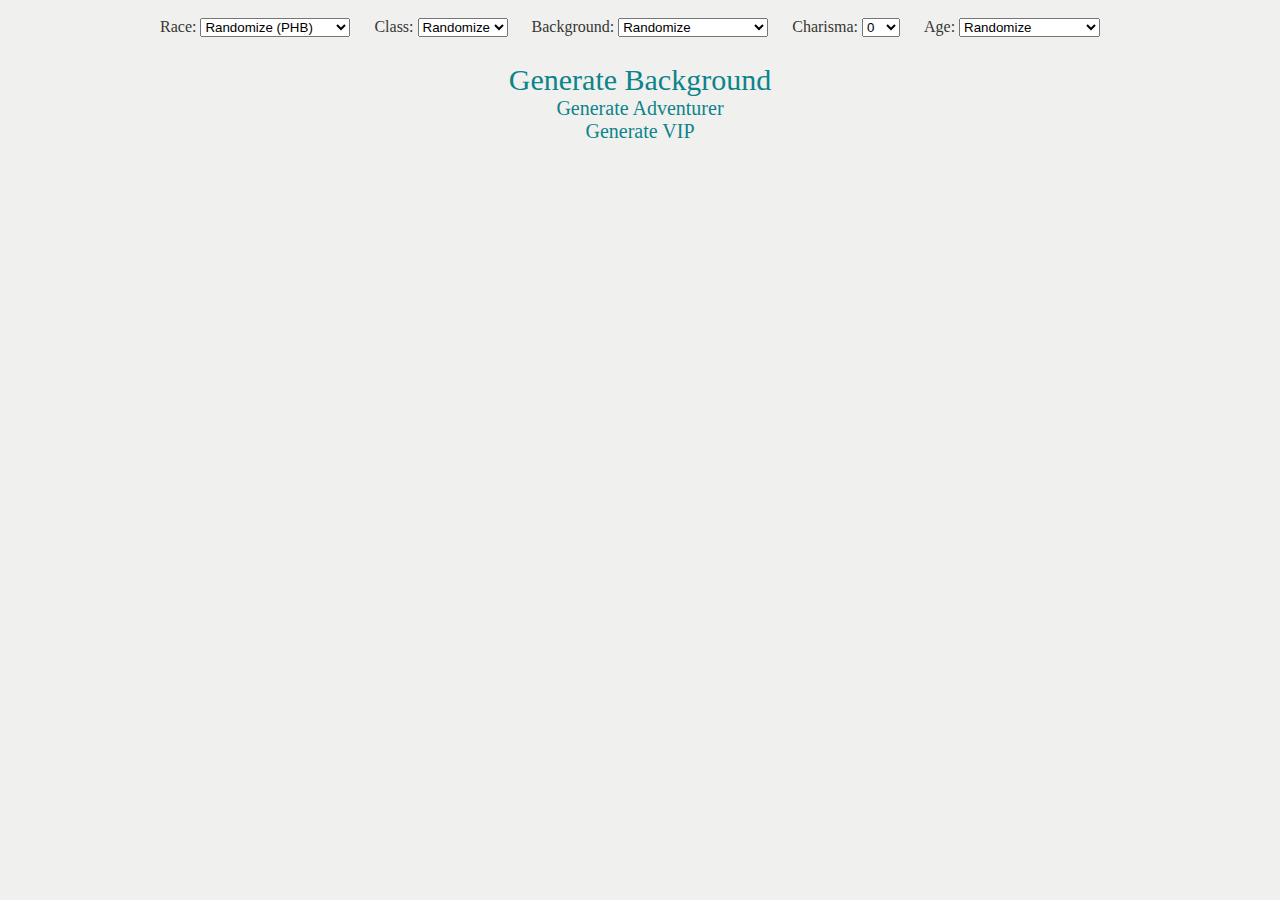
<file: index.html>
<!DOCTYPE html>
<html>
<head>
	<title>D&D 5e XGE Background</title>

	<script type="text/javascript" src="background_tables.js"></script>
	<script src='https://ajax.googleapis.com/ajax/libs/jquery/2.2.2/jquery.min.js'></script>
	<meta http-equiv="Content-Type" content="text/html; charset=UTF-8" />
	<link rel='stylesheet' href='background.css'>

	<link rel="shortcut icon" type="image/png" href="favicon.png"/>
	
</head>
<body>

<div class="container" id="story">

	<span>Race:</span>
	<select id="race">
		<option value="Random" selected="selected">Randomize (PHB)</option>
		<option value="RandomAll">Randomize (All Core)</option>
		<option value="other">Human</option>
		<option value="other">Dwarf</option>
		<option value="other">Elf</option>
		<option value="other">Halfling</option>
		<option value="other">Dragonborn</option>
		<option value="other">Gnome</option>
		<option value="halfelf">Half-elf</option>
		<option value="halforc">Half-orc</option>
		<option value="tiefling">Tiefling</option>
		<option value="other">Goliath</option>
		<option value="other">Genasi</option>
		<option value="other">Tabaxi</option>
		<option value="other">Aasimar</option>
		<option value="other">Firbolg</option>
		<option value="other">Kenku</option>
		<option value="other">Lizard Folk</option>
		<option value="other">Triton</option>
		<option value="other">Aarakocra</option>
		<option value="other">Tortle</option>
	</select> 

<!--	
<option value="other">Human</option>
<option value="other">Dwarf</option>
<option value="other">Elf</option>
<option value="other">Halfling</option>
<option value="other">Dragonborn</option>
<option value="other">Gnome</option>
<option value="halfelf">Half-elf</option>
<option value="halforc">Half-orc</option>
<option value="tiefling">Tiefling</option>
<option value="other">Goliath</option>
<option value="other">Genasi</option>
<option value="other">Tabaxi</option>
<option value="other">Aasimar</option>
<option value="other">Firbolg</option>
<option value="other">Kenku</option>
<option value="other">Lizard Folk</option>
<option value="other">Triton</option>
<option value="other">Aarakocra</option>
<option value="other">Tortle</option>

-->

	<span style="margin-left:20px">Class:</span>
	<select id="class">
		<option value="Random" selected="selected">Randomize</option>
		<option value="Barbarian">Barbarian</option>
		<option value="Bard">Bard</option>
		<option value="Cleric">Cleric</option>
		<option value="Druid">Druid</option>
		<option value="Fighter">Fighter</option>
		<option value="Monk">Monk</option>
		<option value="Paladin">Paladin</option>
		<option value="Ranger">Ranger</option>
		<option value="Rogue">Rogue</option>
		<option value="Sorcerer">Sorcerer</option>
		<option value="Warlock">Warlock</option>
		<option value="Wizard">Wizard</option>
	</select> 

	<span style="margin-left:20px">Background:</span>
	<select id="background">
		<option value="Random" selected="selected">Randomize</option>
		<option value="Acolyte">Acolyte</option>
		<option value="Charlatan">Charlatan</option>
		<option value="Criminal">Criminal</option>
		<option value="Criminal">Spy (Criminal)</option>
		<option value="Entertainer">Entertainer</option>
		<option value="Entertainer">Gladiator (Entertainer)</option>
		<option value="FolkHero">Folk Hero</option>
		<option value="GuildArtisan">Guild Artisan</option>
		<option value="GuildArtisan">Guild Merchant (Guild Artisan)</option>
		<option value="Hermit">Hermit</option>
		<option value="Noble">Noble</option>
		<option value="Noble">Knight (Noble)</option>
		<option value="Outlander">Outlander</option>
		<option value="Sage">Sage</option>
		<option value="Sailor">Sailor</option>
		<option value="Sailor">Pirate (Sailor)</option>
		<option value="Soldier">Soldier</option>
		<option value="Urchin">Urchin</option>
		<option value="Soldier">City Watch</option>
		<option value="Soldier">Investigator (City Watch)</option>
		<option value="GuildArtisan">Clan Crafter</option>
		<option value="Sage">Cloistered Scholar</option>
		<option value="GuildArtisan">Courtier</option>
		<option value="Acolyte">Faction Agent, Harpers</option>
		<option value="Acolyte">Faction Agent, Order of the Gauntlet</option>
		<option value="Acolyte">Faction Agent, Emerald Enclave</option>
		<option value="Acolyte">Faction Agent, Lord's Alliance</option>
		<option value="Acolyte">Faction Agent, Zhentarim</option>
		<option value="Urchin">Far Traveler</option>
		<option value="FolkHero">Inheritor</option>
		<option value="Soldier">Knight of the Order</option>
		<option value="Soldier">Mercenary Veteran</option>
		<option value="Criminal">Urban Bounty Hunter</option>
		<option value="Outlander">Uthgardt Tribe Member</option>
		<option value="Noble">Waterdhavian Noble</option>
		<option value="Sailor">Fisher</option>
		<option value="Sailor">Marine</option>
		<option value="GuildArtisan">Shipwright</option>
		<option value="Criminal">Smuggler</option>
	</select> 
	
	<span style="margin-left:20px">Charisma:</span>
	<select id="charisma">
		<option>+5</option>
		<option>+4</option>
		<option>+3</option>
		<option>+2</option>
		<option>+1</option>
		<option selected="selected">0</option>
		<option>-1</option>
		<option>-2</option>
		<option>-3</option>
		<option>-4</option>
	</select> 

	<span style="margin-left:20px">Age:</span>
	<select id="age">
		<option selected="selected">Randomize</option>
		<option>20 years or younger</option>
		<option>21-30 years</option>
		<option>31-40 years</option>
		<option>41-50 years</option>
		<option>51-60 years</option>
		<option>61 years or older</option>
	</select> 

	<br>
	<p style="text-align: center">
		<a href="javascript:generate()" class="small" style="font-size: 30px" id="TellMe">Generate Background</a> <br/>
		<a href="javascript:generateAdventurer()" class="small" id="genAdv">Generate Adventurer</a> <br/>
		<a href="javascript:generateVIP()" class="small" id="genAdv">Generate VIP</a> 
	</p>
	
	<p id="generatedAdventurers" class="small"></p>
	<p id="generatedVIPs" class="small"></p>

	<p id="Basic" class="big"></p>

	<h2 id="FamilyTitle"></h2>
	<p id="Parents" class="small"></p>
	<p id="Parents2" class="small"></p>
	<p id="Birthplace" class="small"></p>
	<p id="Family" class="small"></p>
	<p id="Siblings" class="small"></p>
	<p id="SiblingDesc" class="small"></p>

	<p id="hr1"></p>

	<h2 id="ChildhoodTitle"></h2>
	<p id="Home" class="small"></p>
	<p id="ChildhoodMemories" class="small"></p>
	<p id="Background" class="small"></p>
	<p id="Class" class="small"></p>

	<p id="hr2"></p>

	<h2 id="LifeTitle"></h2>
	<p id="Age" class="small"></p>
	<p id="LifeEvents" class="small"></p>

</div>


<script type="text/javascript">
	//generate();

	function generate(){

		//Null optional lines
		document.getElementById("Parents2").innerHTML = "";
		document.getElementById("SiblingDesc").innerHTML = "";

		document.getElementById("TellMe").innerHTML = "Generate another background";

		document.getElementById("FamilyTitle").innerHTML = "Family";
		document.getElementById("ChildhoodTitle").innerHTML = "Childhood";
		document.getElementById("LifeTitle").innerHTML = "Life so far";

		document.getElementById("hr1").innerHTML = "<hr>";
		document.getElementById("hr2").innerHTML = "<hr>";

		var race = $( "#race option:selected" ).text();
		var classs = $( "#class option:selected" ).text();
		var background = $( "#background option:selected" ).text();
		var backgroundVal = $( "#background option:selected" ).val();
		var age = $( "#age option:selected" ).text();

		if(race == "Randomize (PHB)") race = RollTable(Race);
		else if(race == "Randomize (All Core)") race = RollTable(RaceAll);
		if(classs == "Randomize") classs = RollTable(Class);
		
		if(background == "Randomize") {
			background = RollTable(Backgrounds);
			backgroundVal = $('#background option:contains("'+background+'")').val();
		}
		
		if(age == "Randomize") age = RollTable(Age);

		//Basics
		document.getElementById("Basic").innerHTML = race + " " + classs + ", " + background + " - " + age;

		//Parents
		var par = RollTable(Parents);
		document.getElementById("Parents").innerHTML = par;

		if(par == "You know who your parents are or were."){
			if(race == "Tiefling") document.getElementById("Parents2").innerHTML = RollTable(TieflingParents);
			else if(race == "Half-elf") document.getElementById("Parents2").innerHTML = RollTable(HalfElfParents);
			else if(race == "Half-orc") document.getElementById("Parents2").innerHTML = RollTable(HalfOrcParents);
		}

		//Birthplace 
		document.getElementById("Birthplace").innerHTML = "You were born " + RollTable(Birthplace);

		//Family
		var lifestyle = RollTable(Lifestyle);
		document.getElementById("Family").innerHTML = "You grew up " + lifestyle + " " + RollHashtags(RollTable(Family));

		//Siblings
		var siblingAmount = RollTable(Siblings);
		var siblingString = "";
		var siblingDesc = "<ol type='circle'>";

		if(siblingAmount == "None") siblingString = "You are an only child."
		else{
			siblingAmount = Roll(siblingAmount);
			if(siblingAmount == 1){
				var bo = RollTable(BirthOrder);
				if(bo == "Twin") siblingString = "You have a twin.";
				else siblingString = "You have one " + bo.toLowerCase() + " sibling.";

				siblingDesc += "<li><i>" + CreateSibling() + "</i></li>";
			
			}
			else{
				var older = 0;
				var younger = 0;
				var twin = 0;

				for (var i = 0; i < siblingAmount; i++) {
					var bo = RollTable(BirthOrder);

					if(bo == "Older") older++;
					else if (bo == "Younger") younger++;
					else twin++;
				}

				siblingString += "You have " + siblingAmount + " siblings. ";

				if(older > 0){
					if (younger > 0 || twin > 0) siblingString += older + " older. ";
					else{
						if(older > 2) siblingString += "all older than you. ";
						else siblingString += "both older than you. ";
					}
				} 
				if(younger > 0){
					if (older > 0 || twin > 0) siblingString += younger + " younger. ";
					else{
						if(younger > 2) siblingString += "all younger than you. ";
						else siblingString += "both younger than you. ";
					}
				} 
				if(twin > 0){
					if (older > 0 || younger > 0){
						if (twin > 1) siblingString += twin + " are your twins. ";
						else siblingString += twin + " is your twin. ";
					}
					else{
						if(twin > 2) siblingString += "all twins of yours. ";
						else siblingString += "both your twins. ";
					}
				} 

				for (var i = 0; i < older; i++) {
					siblingDesc += "<li><i>Older: " + CreateSibling() + "</i></li>";
				}
				for (var i = 0; i < younger; i++) {
					siblingDesc += "<li><i>Younger: " + CreateSibling() + "</i></li>";
				}
				for (var i = 0; i < twin; i++) {
					siblingDesc += "<li><i>Twin: " + CreateSibling() + "</i></li>";
				}
				siblingDesc += "</ol>";

			
			}
		}
		document.getElementById("SiblingDesc").innerHTML = RollHashtags(siblingDesc);
		document.getElementById("Siblings").innerHTML = RollHashtags(siblingString);


		//Home
		var homeMod = 0;

		switch(lifestyle) {
		    case "wretchedly": homeMod = -40; break;
		    case "in squalor": homeMod = -20; break;
		    case "poor": homeMod = -10; break;
		    case "modest": homeMod = 0; break;
		    case "comfortably": homeMod = 10; break;
		    case "wealthy": homeMod = 20; break;
		    case "aristocratically": homeMod = 40; break;
		    default: homeMod = 0;
		} 

		document.getElementById("Home").innerHTML = "You lived " + RollTable(Home, homeMod);

		//Childhood Memories
		document.getElementById("ChildhoodMemories").innerHTML = RollTable(ChildhoodMemories, parseInt($( "#charisma option:selected" ).text()));

		//Background
		var backgroundString = "You became a " + background + " because: ";
		switch(backgroundVal) {
		    case "Acolyte": backgroundString += RollTable(Acolyte); break;
		    case "Charlatan": backgroundString += RollTable(Charlatan); break;
		    case "Criminal": backgroundString += RollTable(Criminal); break;
		    case "Entertainer": backgroundString += RollTable(Entertainer); break;
		    case "FolkHero": backgroundString += RollTable(FolkHero); break;
		    case "GuildArtisan": backgroundString += RollTable(GuildArtisan); break;
		    case "Hermit": backgroundString += RollTable(Hermit); break;
		    case "Noble": backgroundString += RollTable(Noble); break;
		    case "Outlander": backgroundString += RollTable(Outlander); break;
		    case "Sage": backgroundString += RollTable(Sage); break;
		    case "Sailor": backgroundString += RollTable(Sailor); break;
		    case "Soldier": backgroundString += RollTable(Soldier); break;
		    case "Urchin": backgroundString += RollTable(Urchin); break;
		    default: backgroundString += RollTable(Acolyte);
		} 
		document.getElementById("Background").innerHTML = backgroundString;

		
		//Class
		var classString = "You became a " + classs + " because: ";
		switch(classs) {
		    case "Barbarian": classString += RollTable(Barbarian); break;
		    case "Bard": classString += RollTable(Bard); break;
		    case "Cleric": classString += RollTable(Cleric); break;
		    case "Druid": classString += RollTable(Druid); break;
		    case "Fighter": classString += RollTable(Fighter); break;
		    case "Monk": classString += RollTable(Monk); break;
		    case "Paladin": classString += RollTable(Paladin); break;
		    case "Ranger": classString += RollTable(Ranger); break;
		    case "Rogue": classString += RollTable(Rogue); break;
		    case "Sorcerer": classString += RollTable(Sorcerer); break;
		    case "Warlock": classString += RollTable(Warlock); break;
		    case "Wizard": classString += RollTable(Wizard); break;
		    default: classString += RollTable(Barbarian);
		} 
		document.getElementById("Class").innerHTML = classString;

		document.getElementById("Age").innerHTML = "<b>Age:</b> " + age;

		var LifeEventAmount = 0;

		switch(age) {
		    case "20 years or younger": LifeEventAmount = 1; break;
		    case "21-30 years": LifeEventAmount = Roll("1d4"); break;
		    case "31-40 years": LifeEventAmount = Roll("1d6"); break;
		    case "41-50 years": LifeEventAmount = Roll("1d8"); break;
		    case "51-60 years": LifeEventAmount = Roll("1d10"); break;
		    case "61 years or older": LifeEventAmount = Roll("1d12"); break;
		    default: LifeEventAmount = 0;
		} 

		var LifeEventString = "";

		for (var i = 0; i < LifeEventAmount; i++) {
			LifeEventString += RollHashtags(RollTable(LifeEvents)) + "<br><br>";
		}

		document.getElementById("LifeEvents").innerHTML = LifeEventString;

        if(document.getElementById("story").innerHTML.includes("undefined")){
          console.log("Something is undefined.");  
        } 

	}
	
	function generateAdventurer() {
		document.getElementById("generatedAdventurers").innerHTML += RollHashtags(CreateAdventurer()) + "<br/>";
	}
	function generateVIP() {
		document.getElementById("generatedVIPs").innerHTML += RollHashtags(CreateVIP()) + "<br/>";
	}

	function CreateSibling(){

		var sibString = "";
		var status = "Unknown";
		var alive = "were";

		status = RollTable(Status);

        if(status != null){
            status = RollTable(Status);
        }

        if(status != null){
		    if (status.includes("Alive")) alive = "are"
        }

		sibString += "A " + RollTable(Gender).toLowerCase() + " " + RollTable(Alignment).toLowerCase() + " " + RollHashtags(RollTable(Occupation)) + ". They " + alive + " " + RollTable(Relationship).toLowerCase() + " towards you. " + status;
		return sibString;
	}

	function CreateAdventurer(){
		var advString = "";
		advString += "<i>" + RollTable(Gender) + " " + RollTable(Race) + " " + RollTable(Class) + ", " + RollTable(Alignment) + "; " + RollTable(Backgrounds) + " - " + RollTable(Age) + "</i>";
		return advString;
	}

	function CreateVIP(){
		var vipString = "";
		vipString += "<i>" + RollTable(Gender) + " " + RollTable(Race) + " " + RollTable(Occupation) + ", " + RollTable(Age) + "</i>";
		return vipString;
	}
	
	function CreateNonGenderVIP(){
		var vipString = "";
		vipString += "<i>" + RollTable(Race) + " " + RollTable(Occupation) + ", " + RollTable(Age) + "</i>";
		return vipString;
	}

	function RollHashtags(str, check = 0){

        if(str == null) return "";

		str = str.replace("#Crime", RollTable(Crime));
		str = str.replace("#Punishment", RollTable(Punishment)); 
		str = str.replace("#Boon", RollTable(Boons)); 
		str = str.replace("#Tragedy", RollTable(Tragedies)); 
		str = str.replace("#ArcaneMatter", RollTable(ArcaneMatters)); 
		str = str.replace("#SupernaturalEvent", RollTable(SupernaturalEvent)); 
		str = str.replace("#WeirdStuff", RollTable(WeirdStuff)); 
		str = str.replace("#CauseOfDeath", RollTable(CauseOfDeath)); 
		str = str.replace("#War", RollTable(War)); 
		str = str.replace("#Class", RollTable(Class)); 
		str = str.replace("#class", RollTable(Class));
		str = str.replace("#Background", RollTable(Backgrounds)); 
		str = str.replace("#Adventure", RollTable(Adventures)); 
		str = str.replace("#AbsentFather", RollTable(AbsentFather)); 
		str = str.replace("#AbsentMother", RollTable(AbsentMother)); 
		str = str.replace("#MetAdventurer", CreateAdventurer()); 
		str = str.replace("#VIP", CreateVIP());
		str = str.replace("#NonGenderVIP", CreateNonGenderVIP());

		var a = Roll("1d2");
		if(a == 1){ 
			str = str.replace(
			"Roll 3d6. An odd number means it ended with bad feelings, while an even number means it ended amicably.", 
			"It ended with bad feelings."); 

			str = str.replace(
			"Roll 1d6. An odd number indicates you are to blame for the rift, and an even number indicates you are blameless.", 
			"You are to blame for the rift."); 
		}
		else if(a == 2){
			str = str.replace(
			"Roll 3d6. An odd number means it ended with bad feelings, while an even number means it ended amicably.", 
			"It ended amicably."); 

			str = str.replace(
			"Roll 1d6. An odd number indicates you are to blame for the rift, and an even number indicates you are blameless.", 
			"You are blameless for the rift."); 
		}
		
        if(str.includes("A current or prospective romantic partner of yours died. (Cause: Murdered).")){
            if(Roll("1d12") == 1){
                str.replace("If the result is murder, roll 1d12. On a 1, you were responsible, whether directly or indirectly.", "You were responsible, whether directly or indirectly.")
            }
            else{
                str.replace("If the result is murder, roll 1d12. On a 1, you were responsible, whether directly or indirectly.", "You weren't responsible.")
            }
        }


		//str = str.replace("2d6", Roll("2d6")); 
		//str = str.replace("1d20", Roll("1d20")); 
		//str = str.replace("1d4", Roll("1d4"));
		//str = str.replace("1d6", Roll("1d6"));

		if (str.includes("#") && check < 5) str = RollHashtags(str, check+1);

		return str;

	}

	function RollTable(object, modifier = 0){

		var roll = Roll(object["Dice"])+modifier;
		var key = GetKeyAtRoll(object,roll);
		var value = object[key];

		if(object == Alignment){
			if(value == "Chaotic evil (50%) or chaotic neutral (50%)"){
				if(Roll("1d2") == 1) value = "Chaotic evil" 
				else value = "Chaotic neutral"
			}
			else if(value == "Lawful good (50%) or lawful neutral (50%)"){
				if(Roll("1d2") == 1) value = "Lawful good" 
				else value = "Lawful neutral"
			}
			else if(value == "Chaotic good (50%) or chaotic neutral (50%)"){
				if(Roll("1d2") == 1) value = "Chaotic good" 
				else value = "Chaotic neutral"
			}
		}

		if(object == SupernaturalEvent){
			if(value.includes("to determine what type of creature possessed you")){

				var rep = ". Roll 1d6 to determine what type of creature possessed you: 1, celestial; 2, devil; 3, demon; 4, fey; 5, elemental; 6, undead.";
				var r = Roll("1d6");

				//console.log(r);
				
				switch(r){
					case 1: value = value.replace(rep, " by a celestial."); break;
					case 2: value = value.replace(rep, " by a devil."); break;
					case 3: value = value.replace(rep, " by a demon."); break;
					case 4: value = value.replace(rep, " by a fey."); break;
					case 5: value = value.replace(rep, " by a elemental."); break;
					case 6: value = value.replace(rep, " by a undead."); break;
					default: return;
				}

			}
		}

		if(value != null){
			value = value.replace("2d6", Roll("2d6")); 
			value = value.replace("1d20", Roll("1d20")); 
			value = value.replace("1d4", Roll("1d4"));
			//value = value.replace("1d6", Roll("1d6"));
		}

        if(value == null) value = RollTable(object, modifier);

		return value;
	}

	function Roll(diceString){

		if(!diceString.includes("d")){
			//console.log("Something went wrong. Tried to roll: " + diceString);
			return parseInt(diceString);
		}

		var amount = diceString.split("d")[0];
		var size = diceString.split("d")[1].split("+")[0];
		var mod = diceString.split("+")[1];

		var total = 0;

		if(mod != null) total += parseInt(mod);

		for (var i = 0; i < amount; i++) {
			total += Math.floor(Math.random() * size) + 1;
		}

		return total;
	}


	function GetKeyAtRoll(object, roll){

		var keys = Object.keys(object);

		for (var i = 0; i < keys.length; i++) {
			if (keys[i] == "Dice") continue;

			var key = keys[i];
			var delims = key.split("-");

			if(delims.length == 2){
				if(delims[0] == ""){ // "Less than" cases where list starts with "-N"
					if(roll <= delims[1]) return key;
				}
				else{ // Normal cases like "X-Y"
					if(roll >= delims[0] && roll <= delims[1]) return key;
				}
			}
			else if(delims.length == 1){
			    if(delims[0].includes("+")){
			        if (roll >= parseInt(delims[0].replace("+",""))) return key;
			    }
				else if(roll == parseInt(delims[0]))  return key; // Normal cases where element is rolled on single dice face
			}
		}

		return "Failed";
	}

</script>

</body>
</html>
</file>
<file: background.css>
body {
	/*font-family: "Cardo", Helvetica, Arial, sans-serif;
	text-transform: uppercase;*/
	background-color: #F0F1EE;
	color: #363635;
}

.container{
	width: 960px;
	margin-left: auto;
	margin-right: auto;
}

.big{
	font-size: 32px;
	font-weight: 400;
	line-height: 48px;
	margin-top: 30px;
	margin-bottom: 30px;
}

.small{
	font-size: 20px;
}

a{
	text-decoration: none;
	color: black;
	margin-left: auto;
	margin-right: auto;
}

select{
	margin-top: 10px;
	margin-bottom: 10px;
}

li{
	margin-top: 5px;
	margin-bottom: 5px;
}
		
a{
	color: #0d838b;
}

.even{
	background-color: #f3f3f3;
}

.total{
	background-color: #daffda;
}

thead,tfoot{
	background-color: #f1f1f1;
}


.dataTables_filter input { 
	width: 90% !important;
} 

.dataTables_filter label{ 
	width: 100%;
} 

h2,h3 { 
	display: inline;
 }
 
.btn{
	display:none;
}


.search{
	display:inline-block;
}

.navbar-default{
	border-bottom-color: #89a51b;
}

.dropdown-mobile{
	color: #89a51b !important;
}

td.details-control {
    background: url('../images/details_open.png') no-repeat center center;
    cursor: pointer;
}
tr.shown td.details-control {
    background: url('../images/details_close.png') no-repeat center center;
}

#background {
	width: 150px;
}
</file>
